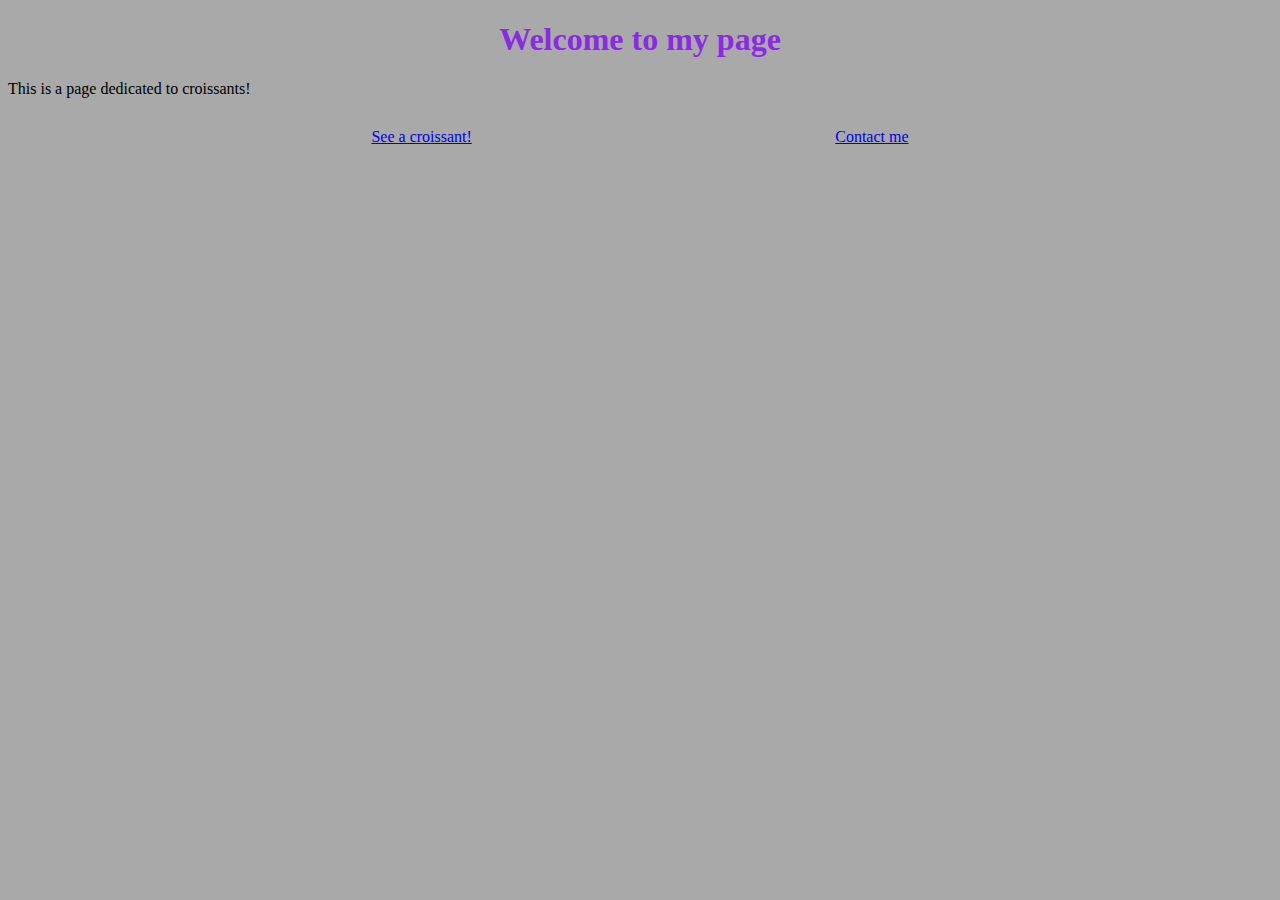
<file: index.html>
<!DOCTYPE html>
<html lang="en">
  <head>
    <meta charset="UTF-8" />
    <meta http-equiv="X-UA-Compatible" content="IE=edge" />
    <meta name="viewport" content="width=device-width, initial-scale=1.0" />
    <meta
      name="description"
      content="Welcome to the home of croissants, we want to teach you all about them!"
    />
    <link rel="stylesheet" href="/css/styles.css" />
    <link
      href="https://cdn.jsdelivr.net/npm/bootstrap@5.1.3/dist/css/bootstrap.min.css"
      rel="stylesheet"
      integrity="sha384-1BmE4kWBq78iYhFldvKuhfTAU6auU8tT94WrHftjDbrCEXSU1oBoqyl2QvZ6jIW3"
      crossorigin="anonymous"
    />
    <title>Learn all about croissants</title>
  </head>
  <body class="index">
    <h1>Welcome to my page</h1>

    <p>This is a page dedicated to croissants!</p>
    <div class="links">
      <div>
        <a href="/photo.html"> See a croissant!</a>
      </div>
      <div>
        <a href="/contact.html"> Contact me </a>
      </div>
    </div>
  </body>
</html>
</file>
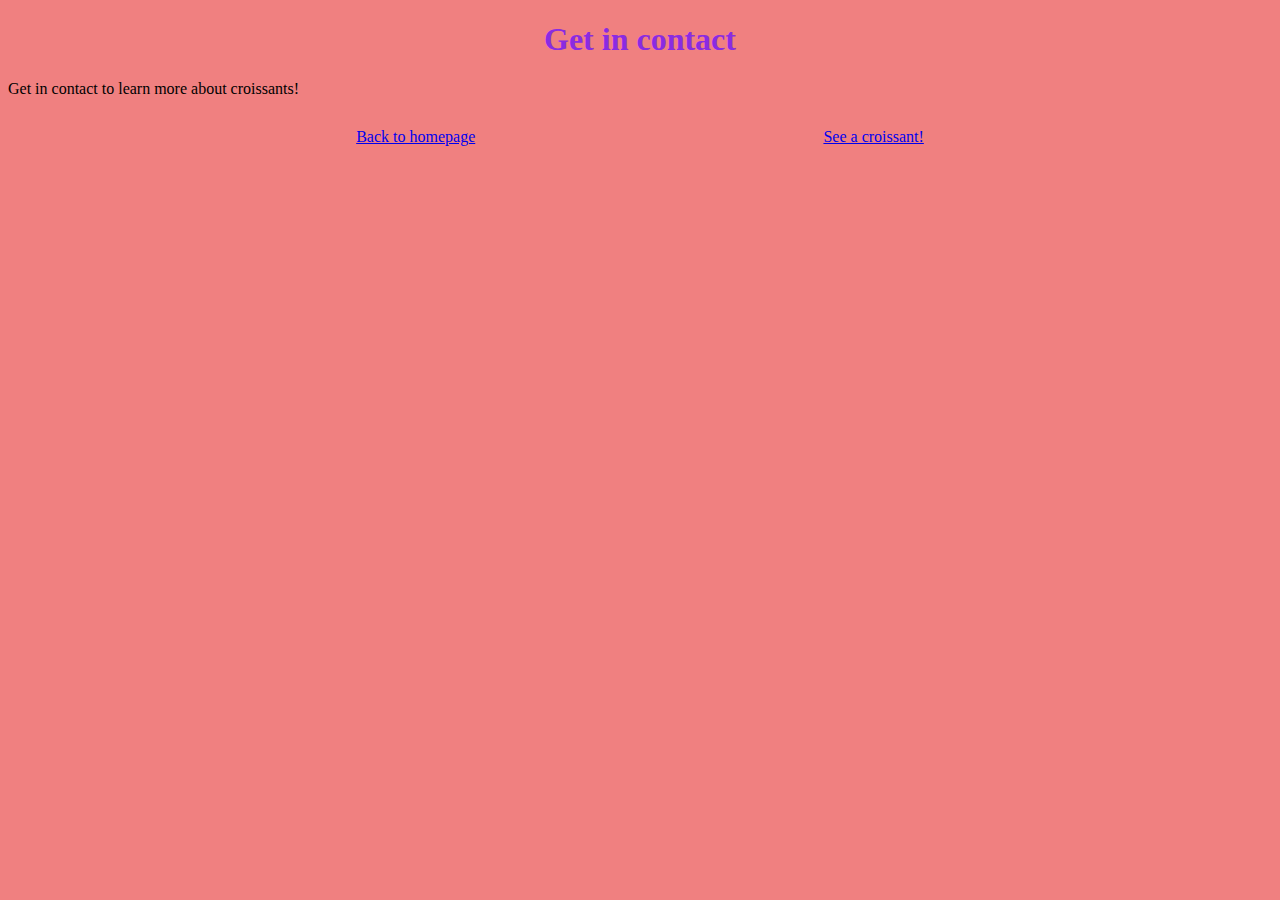
<file: contact.html>
<!DOCTYPE html>
<html lang="en">
  <head>
    <meta charset="UTF-8" />
    <meta http-equiv="X-UA-Compatible" content="IE=edge" />
    <meta name="viewport" content="width=device-width, initial-scale=1.0" />
    <meta
      name="description"
      content=" On this page you will find our conatct information, should you have any questions or queries about croissants"
    />
    <link
      href="https://cdn.jsdelivr.net/npm/bootstrap@5.1.3/dist/css/bootstrap.min.css"
      rel="stylesheet"
      integrity="sha384-1BmE4kWBq78iYhFldvKuhfTAU6auU8tT94WrHftjDbrCEXSU1oBoqyl2QvZ6jIW3"
      crossorigin="anonymous"
    />
    <link rel="stylesheet" href="/css/styles.css" />
    <title>Contact us to learn more about croissants</title>
  </head>
  <body class="contact">
    <h1>Get in contact</h1>

    <p>Get in contact to learn more about croissants!</p>
    <div class="links">
      <div><a href="/index.html"> Back to homepage</a></div>
      <div><a href="/photo.html"> See a croissant!</a></div>
    </div>
  </body>
</html>
</file>
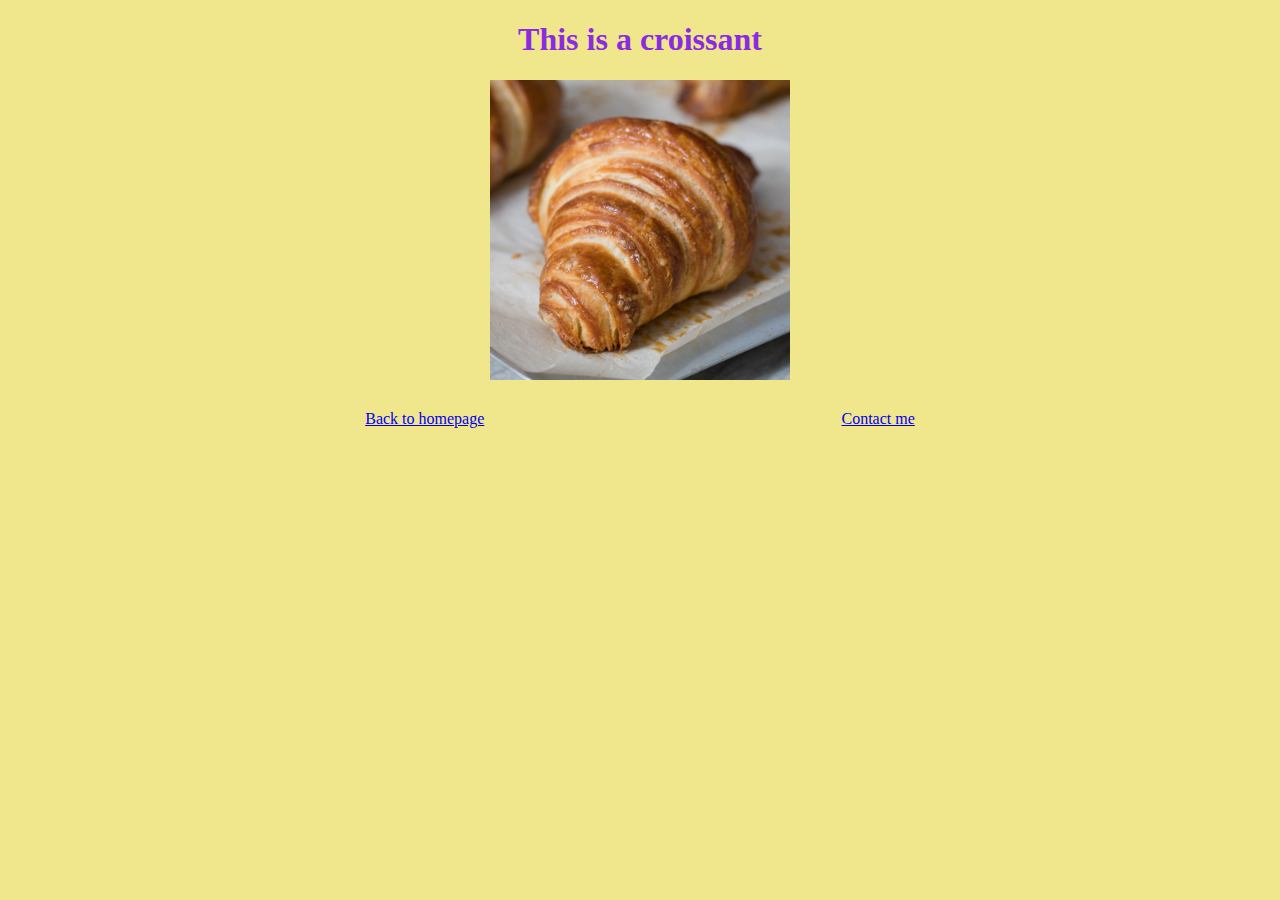
<file: photo.html>
<!DOCTYPE html>
<html lang="en">
  <head>
    <meta charset="UTF-8" />
    <meta http-equiv="X-UA-Compatible" content="IE=edge" />
    <meta name="viewport" content="width=device-width, initial-scale=1.0" />
    <meta
      name="description"
      content="Here you will be able to see an image of a beautiful flaky buttery croissant."
    />
    <link
      href="https://cdn.jsdelivr.net/npm/bootstrap@5.1.3/dist/css/bootstrap.min.css"
      rel="stylesheet"
      integrity="sha384-1BmE4kWBq78iYhFldvKuhfTAU6auU8tT94WrHftjDbrCEXSU1oBoqyl2QvZ6jIW3"
      crossorigin="anonymous"
    />
    <link rel="stylesheet" href="/css/styles.css" />
    <title>Here is a photo of a croissant</title>
  </head>
  <body class="photo">
    <h1>This is a croissant</h1>

    <img src="/image/croissant.jpeg" alt="Image of a croissant" />
    <div class="links">
      <div>
        <a href="/index.html"> Back to homepage</a>
      </div>
      <div>
        <a href="/contact.html"> Contact me </a>
      </div>
    </div>
  </body>
</html>
</file>
<file: css/styles.css>
h1 {
  text-align: center;
  color: blueviolet;
}

img {
  max-width: 300px;
  display: block;
  margin: 0 auto;
}

.links {
  display: flex;
  justify-content: space-evenly;
  margin-top: 30px;
}

.index {
  background-color: darkgrey;
}

.photo {
  background-color: khaki;
}

.contact {
  background-color: lightcoral;
}
</file>
